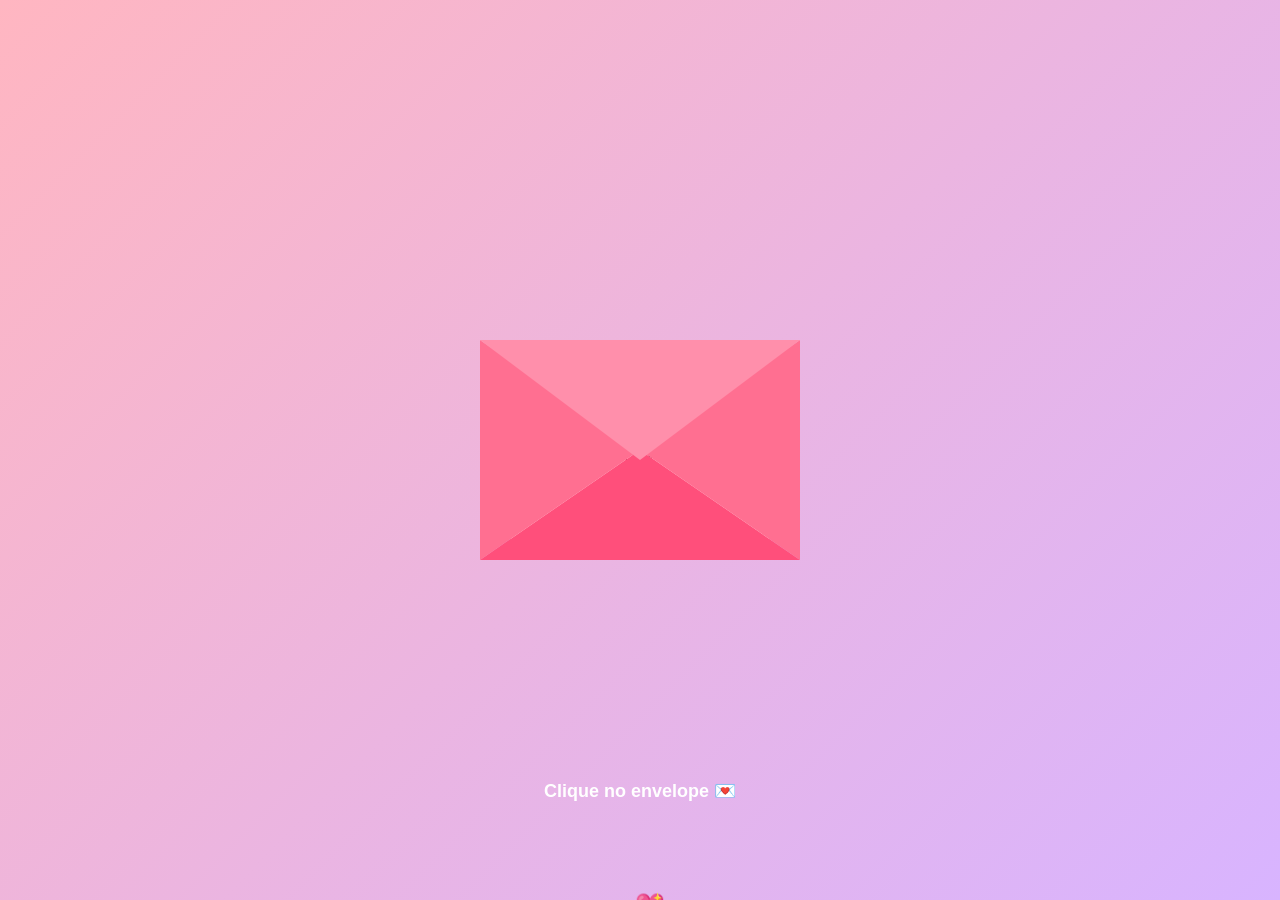
<file: index.html>
<!DOCTYPE html>
<html lang="pt-br">
<head>
    <meta charset="UTF-8">
    <meta name="viewport" content="width=device-width, initial-scale=1.0">
    <title>Carta para Madu</title>
    <link rel="stylesheet" href="style.css">
</head>
<body>

<div class="coracoes"></div>

<div class="envelope" onclick="abrirCarta()">
    <div class="carta">
        <h2>Para a minha melhor amiga 💖</h2>
        <p>Querida Madu,</p>
        <p>Você é a melhor pessoa que eu conheci. Eu sou muito grata por ter você na minha vida.</p>
        <p>Com amor,</p>
        <p>Thaís</p>
    </div>

    <div class="aba-esquerda"></div>
    <div class="aba-direita"></div>
    <div class="aba-baixo"></div>
    <div class="tampa"></div>
</div>

<p class="aviso">Clique no envelope 💌</p>

<script src="script.js"></script>
</body>
</html>
</file>
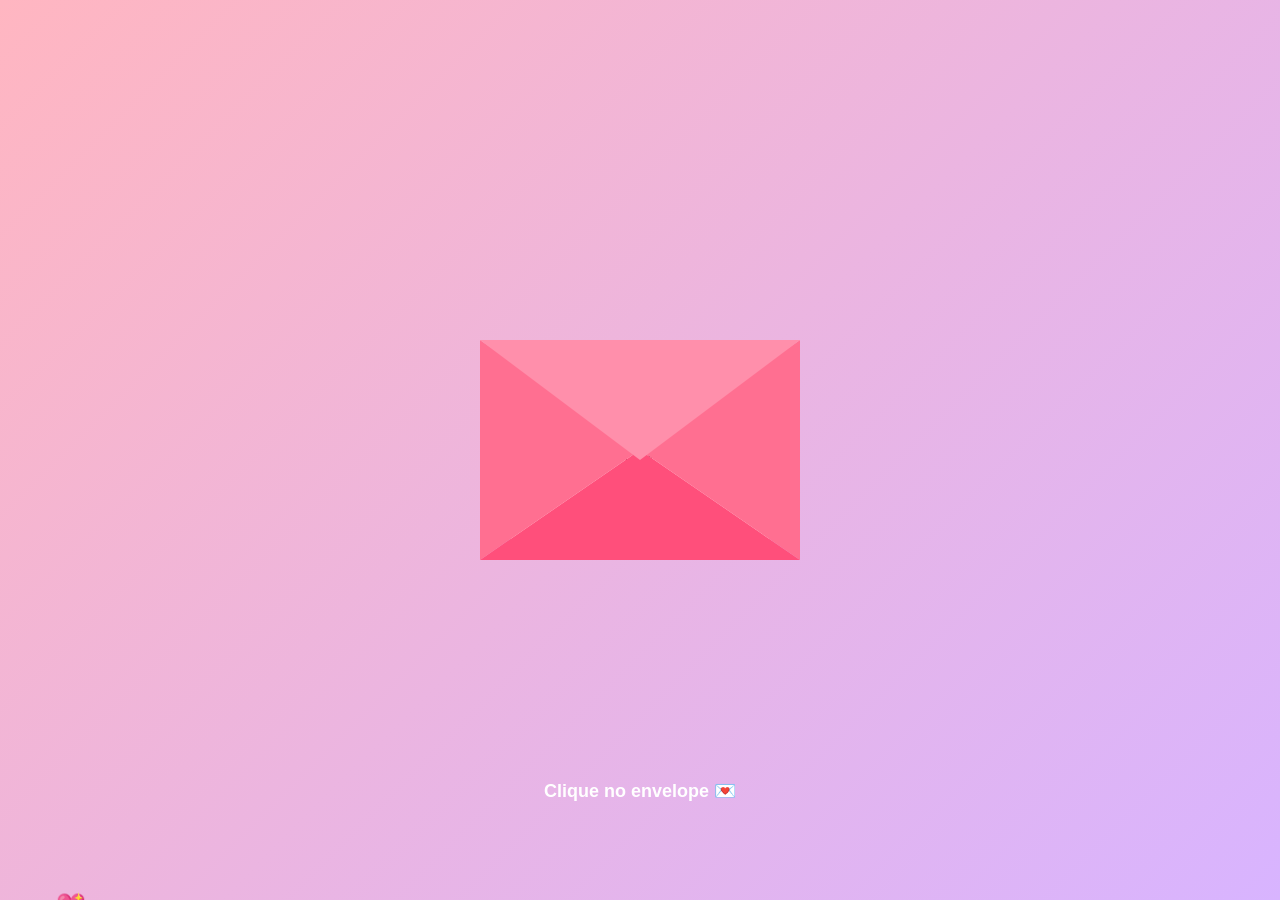
<file: Carta-para-Madu.html>
<!DOCTYPE html>
<html lang="pt-br">
<head>
    <meta charset="UTF-8">
    <meta name="viewport" content="width=device-width, initial-scale=1.0">
    <title>Carta para Madu</title>
    <link rel="stylesheet" href="style.css">
</head>
<body>

<div class="coracoes"></div>

<div class="envelope" onclick="abrirCarta()">
    <div class="carta">
        <h2>Para a minha melhor amiga 💖</h2>
        <p>Querida Madu,</p>
        <p>Você é a melhor pessoa que eu conheci. Eu sou muito grata por ter você na minha vida.</p>
        <p>Com amor,</p>
        <p>Thaís</p>
    </div>

    <div class="aba-esquerda"></div>
    <div class="aba-direita"></div>
    <div class="aba-baixo"></div>
    <div class="tampa"></div>
</div>

<p class="aviso">Clique no envelope 💌</p>

<script src="script.js"></script>
</body>
</html>
</file>
<file: style.css>
body {
    margin: 0;
    height: 100vh;
    background: linear-gradient(135deg, #ffb6c1, #d8b4ff);
    display: flex;
    justify-content: center;
    align-items: center;
    font-family: Arial, sans-serif;
    overflow: hidden;
}

.envelope {
    position: relative;
    width: 320px;
    height: 220px;
    cursor: pointer;
}

.carta {
    position: absolute;
    width: 260px;
    height: 180px;
    background: white;
    left: 30px;
    bottom: 15px;
    border-radius: 10px;
    padding: 12px;
    box-sizing: border-box;
    text-align: center;
    transition: 1s;
    z-index: 1;
    overflow: hidden;
}

.carta h2 {
    color: #ff4f7b;
    font-size: 15px;
}

.carta p {
    font-size: 11px;
    color: #444;
    margin: 6px 0;
}

/* parte de trás do envelope */
.fundo {
    position: absolute;
    width: 320px;
    height: 220px;
    background: #ff6f91;
    border-radius: 0 0 15px 15px;
    z-index: 0;
}

/* abas da frente */
.aba-esquerda {
    position: absolute;
    bottom: 0;
    width: 0;
    height: 0;
    border-top: 110px solid transparent;
    border-bottom: 110px solid transparent;
    border-left: 160px solid #ff6f91;
    z-index: 3;
}

.aba-direita {
    position: absolute;
    right: 0;
    bottom: 0;
    width: 0;
    height: 0;
    border-top: 110px solid transparent;
    border-bottom: 110px solid transparent;
    border-right: 160px solid #ff6f91;
    z-index: 3;
}

.aba-baixo {
    position: absolute;
    bottom: 0;
    width: 0;
    height: 0;
    border-left: 160px solid transparent;
    border-right: 160px solid transparent;
    border-bottom: 110px solid #ff4f7b;
    z-index: 4;
}

/* tampa superior */
.tampa {
    position: absolute;
    top: 0;
    width: 0;
    height: 0;
    border-left: 160px solid transparent;
    border-right: 160px solid transparent;
    border-top: 120px solid #ff8fab;
    transform-origin: top;
    transition: 1s;
    z-index: 5;
}

/* quando abre */
.envelope.aberto .tampa {
    transform: rotateX(180deg);
    opacity: 0;
}

.envelope.aberto .carta {
    transform: translateY(-210px);
    z-index: 10;
}

.aviso {
    position: absolute;
    bottom: 80px;
    color: white;
    font-weight: bold;
    font-size: 18px;
}

.coracoes {
    position: absolute;
    inset: 0;
    pointer-events: none;
    overflow: hidden;
    z-index: 0;
}

.coracao {
    position: absolute;
    bottom: -20px;
    font-size: 24px;
    animation: subir 5s linear infinite;
}

@keyframes subir {
    0% {
        transform: translateY(0);
        opacity: 1;
    }

    100% {
        transform: translateY(-100vh);
        opacity: 0;
    }
}
</file>
